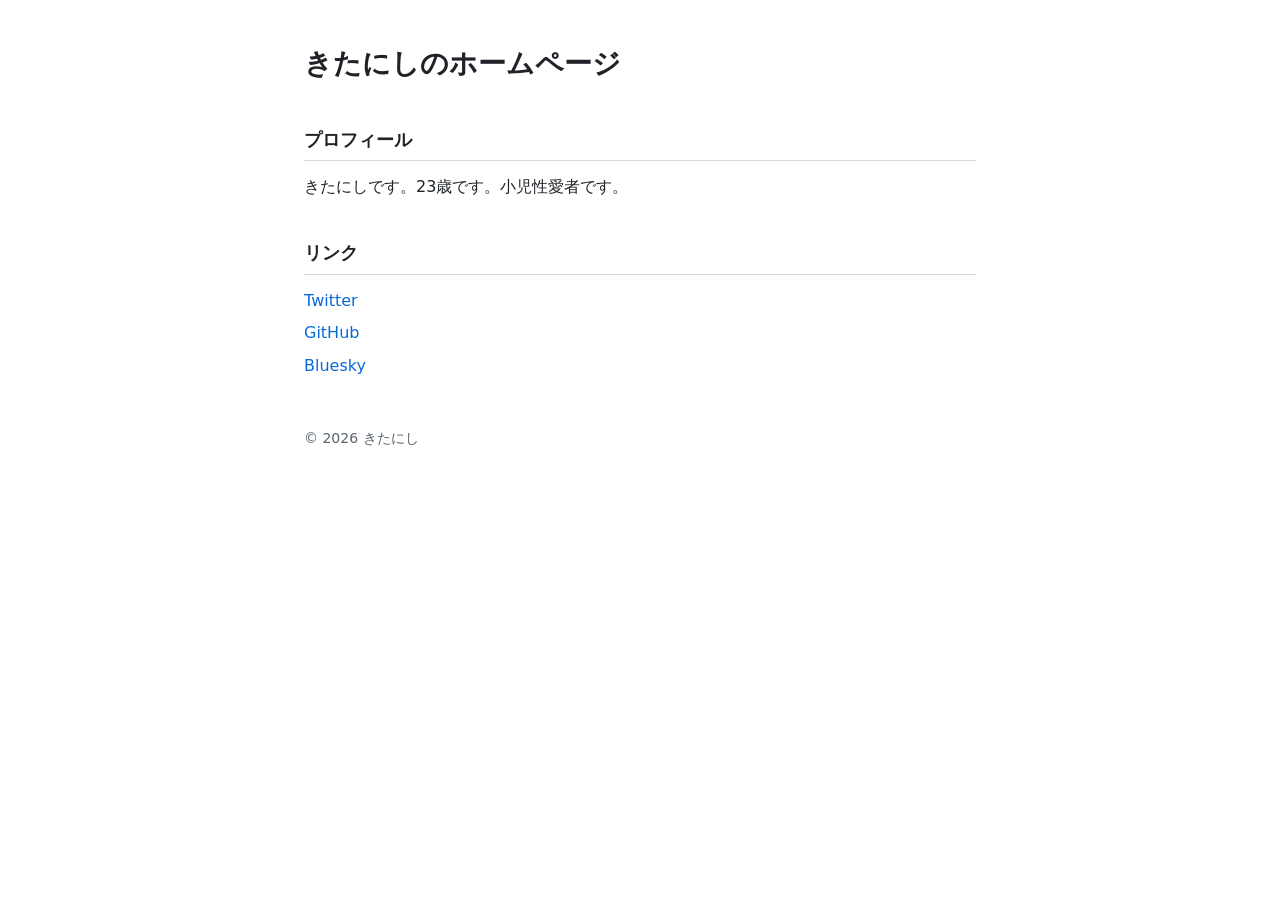
<file: index.html>
<!DOCTYPE html>
<html lang="ja">
<head>
<meta charset="utf-8">
<meta name="viewport" content="width=device-width, initial-scale=1">
<title>きたにしのホームページ</title>
<meta name="description" content="きたにしのホームページ">
<link rel="canonical" href="https://kitanishi.net/">
<meta property="og:title" content="きたにしのホームページ">
<meta property="og:description" content="きたにしのホームページ">
<meta property="og:image" content="https://kitanishi.net/ogp.png">
<meta name="twitter:card" content="summary_large_image">
<meta name="theme-color" content="#ffffff" media="(prefers-color-scheme: light)">
<meta name="theme-color" content="#0d1117" media="(prefers-color-scheme: dark)">
<link rel="icon" href="/favicon.png" type="image/png">
<link rel="stylesheet" href="/style.css">
</head>
<body>
<header>
  <h1>きたにしのホームページ</h1>
</header>
<main>
  <section id="profile" aria-labelledby="profile-heading">
    <h2 id="profile-heading">プロフィール</h2>
    <p>きたにしです。23歳です。小児性愛者です。</p>
  </section>
  <section id="links" aria-labelledby="links-heading">
    <h2 id="links-heading">リンク</h2>
    <ul class="links">
      <li><a href="https://x.com/kitanishi_68" rel="me">Twitter</a></li>
      <li><a href="https://github.com/kitanishi-net" rel="me">GitHub</a></li>
      <li><a href="https://bsky.app/profile/kitanishi.bsky.social" rel="me">Bluesky</a></li>
    </ul>
  </section>
</main>
<footer>
  <p>&copy; 2026 きたにし</p>
</footer>
</body>
</html>
</file>
<file: style.css>
:root {
  color-scheme: light dark;
  --fg: #1f2328;
  --bg: #ffffff;
  --muted: #59636e;
  --accent: #0969da;
  --border: #d1d9e0;
}

@media (prefers-color-scheme: dark) {
  :root {
    --fg: #f0f6fc;
    --bg: #0d1117;
    --muted: #9198a1;
    --accent: #4493f8;
    --border: #3d444d;
  }
}

* {
  box-sizing: border-box;
}

html {
  -webkit-text-size-adjust: 100%;
}

body {
  margin: 0;
  padding: 2.5rem 1.25rem;
  font-family: system-ui, -apple-system, "Segoe UI", "Noto Sans JP", sans-serif;
  line-height: 1.7;
  color: var(--fg);
  background: var(--bg);
}

header,
main,
footer {
  max-width: 42rem;
  margin-inline: auto;
}

h1 {
  margin: 0;
  font-size: 1.75rem;
}

.tagline {
  margin: 0.25rem 0 2rem;
  font-size: 0.95rem;
  color: var(--muted);
}

h2 {
  margin: 2.25rem 0 0.75rem;
  padding-bottom: 0.35rem;
  font-size: 1.15rem;
  border-bottom: 1px solid var(--border);
}

p {
  margin: 0.5rem 0;
}

a {
  color: var(--accent);
  text-decoration: none;
}

a:hover {
  text-decoration: underline;
}

:focus-visible {
  outline: 2px solid var(--accent);
  outline-offset: 2px;
}

.links {
  margin: 0;
  padding: 0;
  list-style: none;
}

.links li {
  margin: 0.35rem 0;
}

footer {
  margin-top: 3rem;
  font-size: 0.875rem;
  color: var(--muted);
}
</file>
